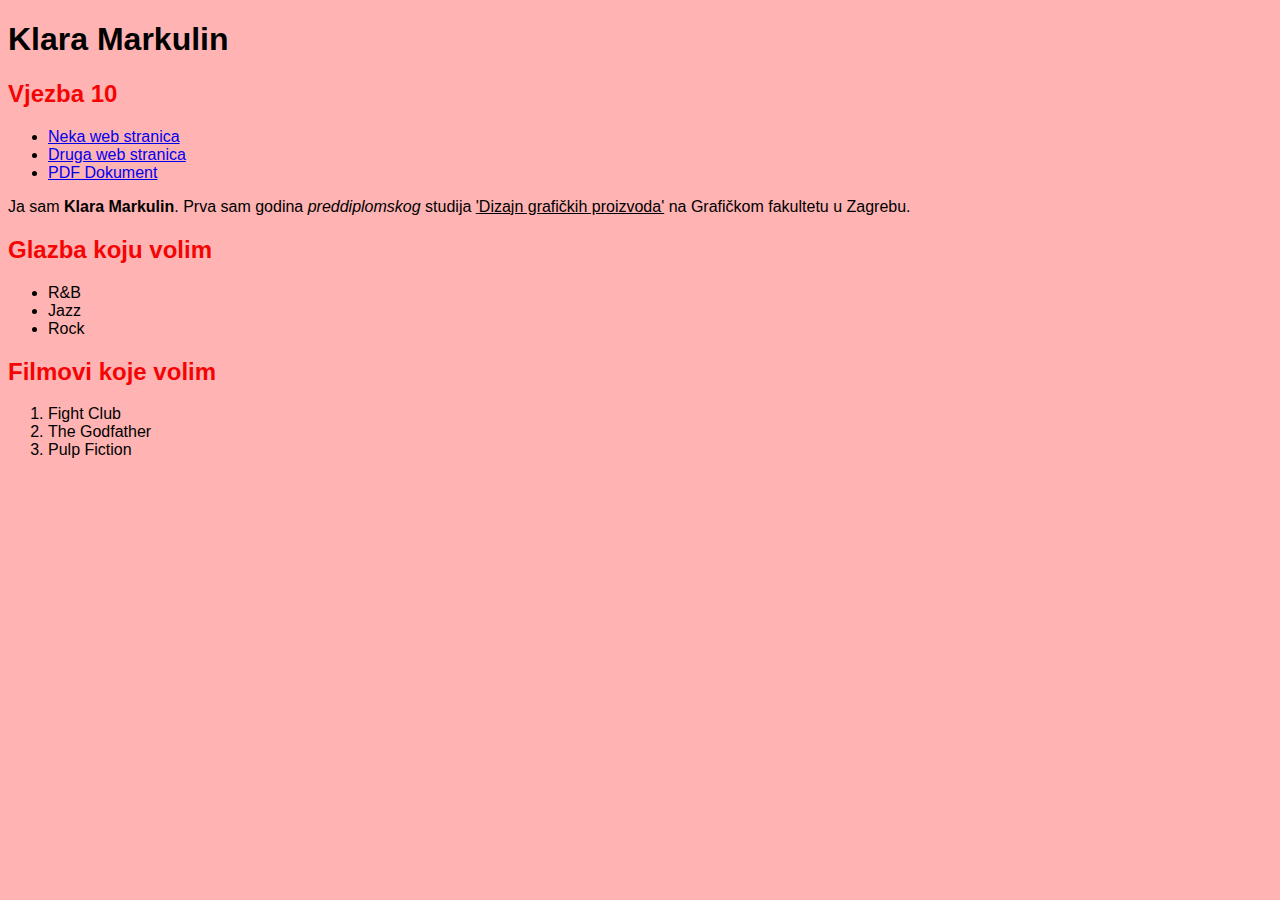
<file: index.html>
<!DOCTYPE html>
<html lang="en">
<head>
    <meta charset="UTF-8">
    <meta name="viewport" content="width=device-width, initial-scale=1.0">
    <title>vj10</title>
    <link rel="stylesheet" href="style.css">
</head>
<body>
    <h1>Klara Markulin</h1>
    <h2>Vjezba 10</h2>
    <ul>
        <li><a href="https://www.youtube.com">Neka web stranica</a></li>
        <li><a href="multimedija.html">Druga web stranica</a></li>
        <li><a href="dokumenti/seminar.pdf">PDF Dokument</a></li>
    </ul>
    <p>Ja sam <b>Klara Markulin</b>. Prva sam godina <i>preddiplomskog</i> studija <u>'Dizajn grafičkih proizvoda'</u> na Grafičkom fakultetu u Zagrebu. </p>

    <h2>Glazba koju volim</h2>
    <ul>
        <li>R&B</li>
        <li>Jazz</li>
        <li>Rock</li>
    </ul>

    <h2>Filmovi koje volim</h2>
    <ol>
        <li>Fight Club</li>
        <li>The Godfather</li>
        <li>Pulp Fiction</li>
    </ol>
</body>
</html>
</file>
<file: style.css>
body {
    background-color: rgb(255, 179, 179);
    font-family: Arial, Helvetica, sans-serif;
}

img {
    width: 30%;
    height: 30%;
}

h2 {
    color:rgb(245, 4, 4);
}
</file>
